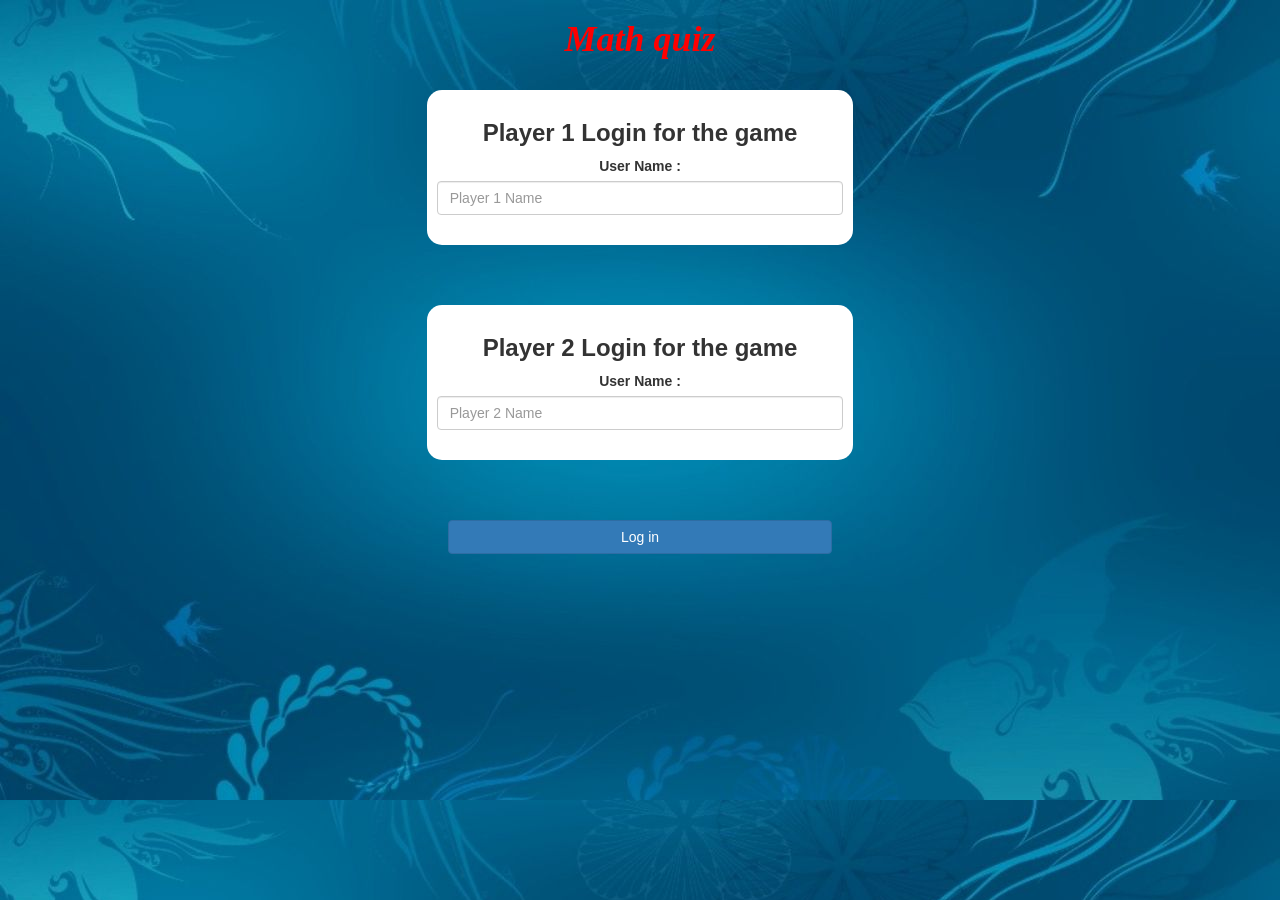
<file: index.html>
<!DOCTYPE html>
<html>
<head>
	<title>Math quiz</title>

<meta name="viewport" content="width=device-width, initial-scale=1">
<link rel="stylesheet" href="https://maxcdn.bootstrapcdn.com/bootstrap/3.4.0/css/bootstrap.min.css">
<script src="https://ajax.googleapis.com/ajax/libs/jquery/3.4.1/jquery.min.js"></script>
<script src="https://maxcdn.bootstrapcdn.com/bootstrap/3.4.0/js/bootstrap.min.js"></script>

<link rel="stylesheet" type="text/css" href="math.css">

<script src="math.js"></script>
</head>
<body id="b1">
	<center>
		<h1>Math quiz</h1>
		<br>
<div class="col-lg-4 col-sm-8 col-xs-11 login_div1">
	<h3>Player 1 Login for the game</h3>
	<label>User Name : </label>
	<input type = "text" id="player1_name_input" class="form-control" placeholder="Player 1 Name">
    <br>
</div>
<br><br><br>
<div class="col-lg-4 col-sm-8 col-xs-11 login_div1">
	<h3>Player 2 Login for the game</h3>
	<label>User Name : </label>
	<input type = "text" id="player2_name_input" class="form-control" placeholder="Player 2 Name">
    <br>
</div>
<br><br><br>
<button style="width: 30%;" class="btn btn-primary" onclick="addUser()">Log in</button>
</center>

</body>
</html>
</file>
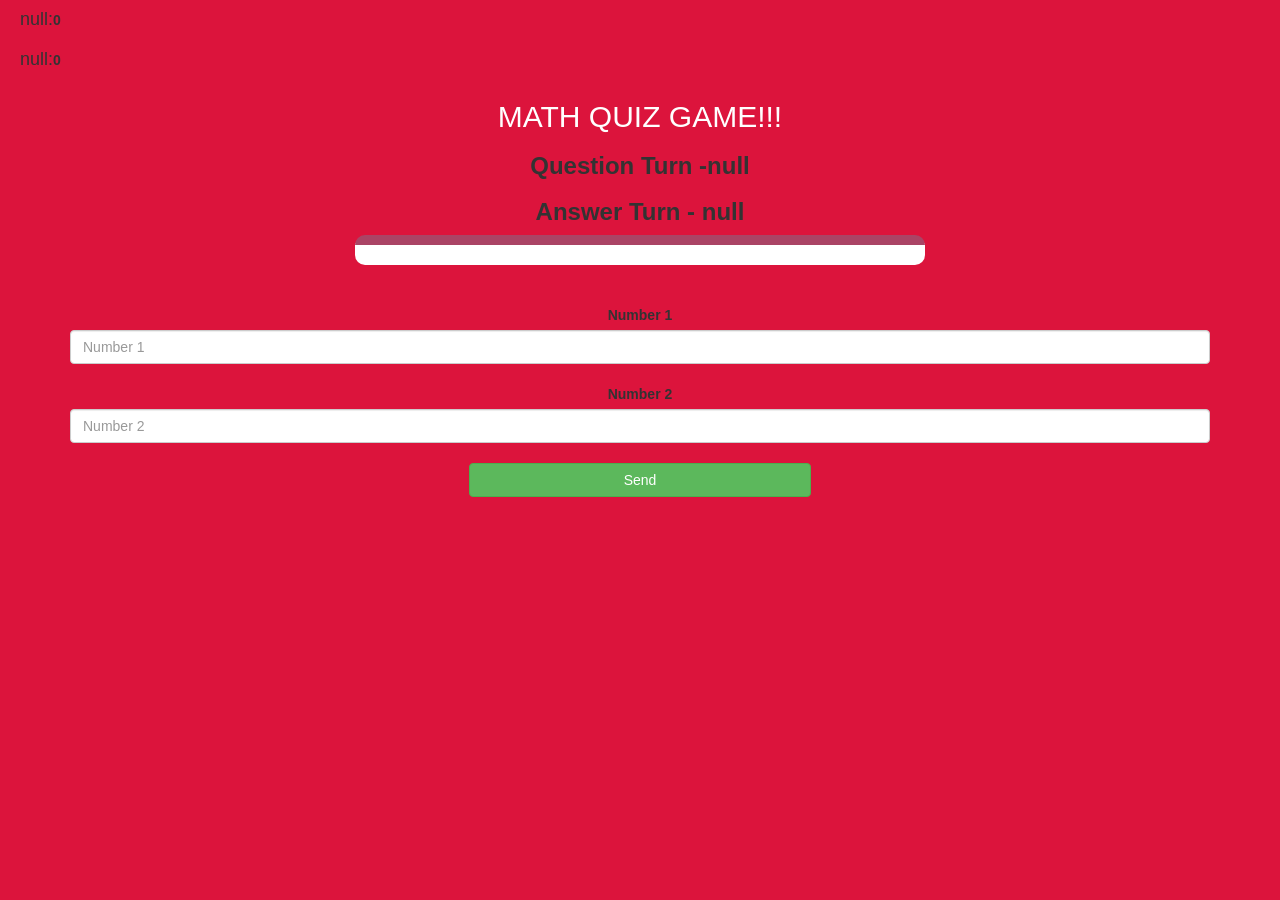
<file: math.html>
<!DOCTYPE html>
<html>
<head>
	<title>Math Quiz</title>

<meta name="viewport" content="width=device-width, initial-scale=1">
<link rel="stylesheet" href="https://maxcdn.bootstrapcdn.com/bootstrap/3.4.0/css/bootstrap.min.css">
<script src="https://ajax.googleapis.com/ajax/libs/jquery/3.4.1/jquery.min.js"></script>
<script src="https://maxcdn.bootstrapcdn.com/bootstrap/3.4.0/js/bootstrap.min.js"></script>

<link rel="stylesheet" type="text/css" href="math.css">
</head>
<body id="b2">
	<b>
<h4 id="player1_name"></h4><span id="score"></span>

<br>
<h4 id="player2_name"></h4><span id="score_2"></span>

</b>
<div class="container">
	
	
	<center>
        <b>
		<h2 style="color: white;">MATH QUIZ GAME!!!</h2></b>
		<h3 id="player_question"></h3>
		<h3 id="player_answer"></h3>
		<div id="output" class="col-lg-6"></div>
	    <br>
		<br>

		<label><b >Number 1</b></label>
		<input type="number" id="word_1" class="form-control" placeholder="Number 1">
        
		<br>
        <label><b >Number 2</b></label>
		<input type="number" id="word_2" class="form-control" placeholder="Number 2">
        <br>
		<button onclick="send() " id="btn5" class="btn btn-success" style="width: 30%;">Send</button>

	</center>
</div>

<script src="math_page.js"></script>
</body>
</html>
</file>
<file: math.css>
#b2
{
	background: crimson;
}

	.login_div1 , .login_div2
	{
		background: white;
		padding: 10px;
		float: none;
		border-radius: 15px;
	}


#player1_name , #player2_name
{
	display: inline-block;
	margin-left: 20px;
}
#word
{
	width: 60%;
}
#word_display
{
	letter-spacing: 5px;
}
#output
{
background: white;
border-radius: 10px;
border-top: 10px solid #AA4465;
padding: 10px;
float: none;
text-align: left;
}

h3
{
    font-weight: bolder;
}

label
{
    font-weight: bold;
}

h1
{
    font-family: Georgia, 'Times New Roman', Times, serif;
    font-style: italic;
    font-weight: 900;
	color: red;
}
#b1
{
	background-image: url("bg.jpg")
}
#hidden
{
	color: transparent;
}
</file>
